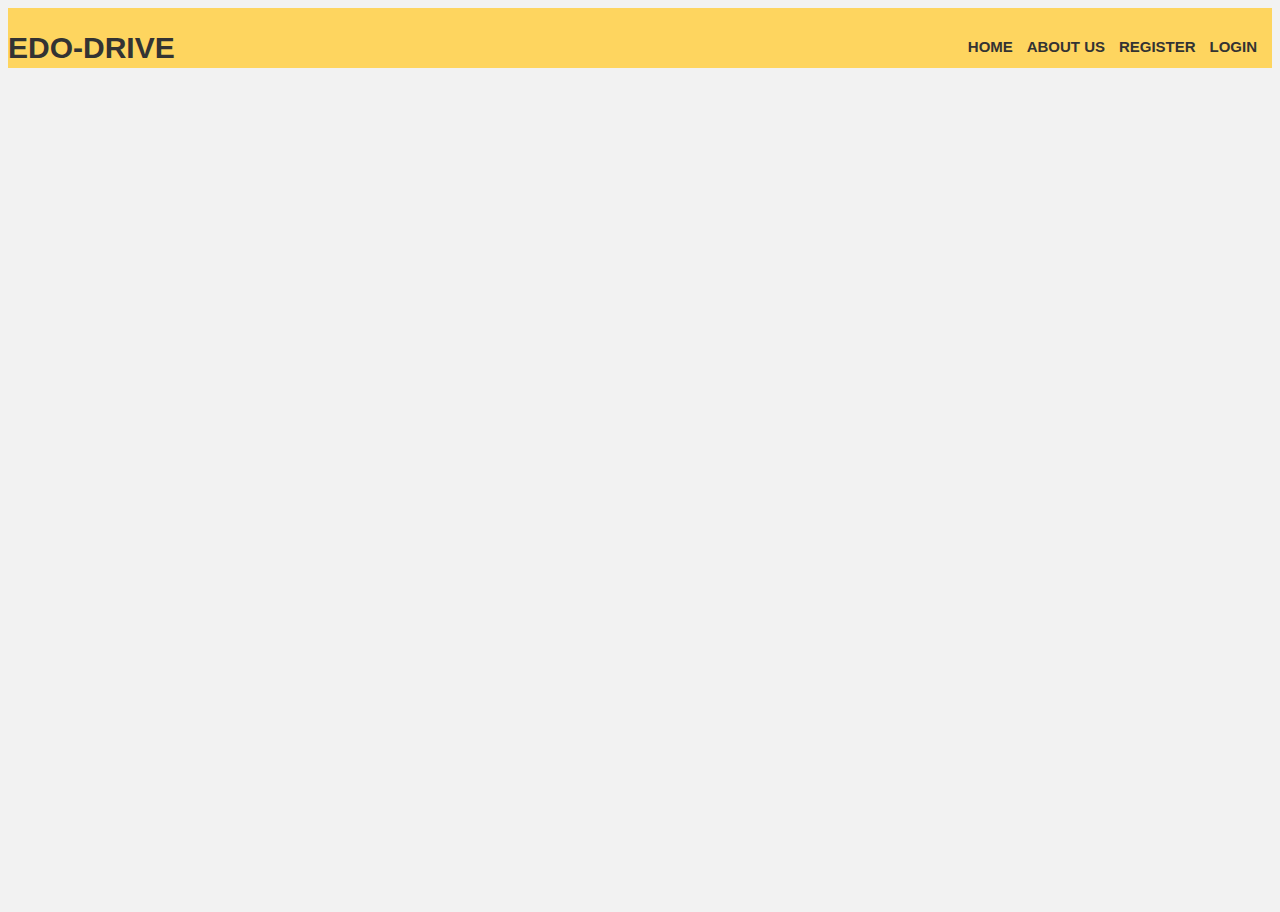
<file: Tolu_project/index.html>
<!DOCTYPE html>
<html>
<head>
	<meta charset="utf-8">
	<title>Home</title>
<link rel="stylesheet" href="https://use.fontawesome.com/releases/v5.5.0/css/all.css" integrity="sha384-B4dIYHKNBt8Bc12p+WXckhzcICo0wtJAoU8YZTY5qE0Id1GSseTk6S+L3BlXeVIU" crossorigin="anonymous">
	<link rel="stylesheet" type="text/css" href="style.css">
</head>

<body>
  <nav>
  <label class="logo">EDO-DRIVE</label>
  <ul>
    <li><a href="#">HOME</a></li>
      <li><a href="#">ABOUT US</a></li>
    <li><a href="#">REGISTER</a></li>
    <li><a href="login.html">LOGIN</a></li>
    <!-- <li><a href="login.html">LOG-OUT</a></li> -->
  </ul>
</nav>
<!-- <img class="img" src="edo.png" style="height: 200px;"> -->

<div class="form_wrapper">
  <img src="edo.png">
  <div class="form_container">
    <div class="title_container">
      <h2>Registration Portal</h2>
    </div>
    <div class="row clearfix">
      <div class="">
        <form>
          <div class="input_field"> <span><i aria-hidden="true" class="fa fa-user"></i></span>
            <input type="text" name="email" placeholder="First Name" required />
          </div>
           <div class="input_field"> <span><i aria-hidden="true" class="fa fa-user"></i></span>
            <input type="text" name="email" placeholder="Last Name" required />
          </div>
          <div class="input_field"> <span><i aria-hidden="true" class="fa fa-phone"></i></span>
            <input type="text" name="number" placeholder="Phone Number" required />
          </div>
          <div class="input_field"> <span><i aria-hidden="true" class="fa fa-address-card"></i></span>
            <input type="text" name="address" placeholder="Home Address" required />
          </div>
          <div class="row clearfix">
            <div class="col_half">
              <div class="input_field"> <span><i aria-hidden="true" class="fa fa-user"></i></span>
                <input type="text" name="name" placeholder="Licence ID" />
              </div>
            </div>
            <div class="col_half">
              <div class="input_field"> <span><i aria-hidden="true" class="fa fa-user"></i></span>
                <input type="text" name="name" placeholder="Vehincle No" required />
              </div>
            </div>
          </div>
          <div class="input_field radio_option">
              <input type="radio" name="radiogroup1" id="rd1">
              <label for="rd1">Male</label>
              <input type="radio" name="radiogroup1" id="rd2">
              <label for="rd2">Female</label>
              </div>
          <div class="input_field radio_optio">
             <label for="rd1">DOB</label>
              <input type="date" name="radiogroup1" id="rd">
             
            </div>
            <div class="input_field radio_optio">
             <label for="rd1">Upload Passport</label>
              <input type="file" name="radiogroup1" id="r">
             
            </div>
           
              
            <div class="input_field checkbox_option">
            	<input type="checkbox" id="cb1">
    			<label for="cb1">I agree with terms and conditions</label>
            </div>
            
          <input class="button" type="submit" value="Register" />
        </form>
        <div class="login">
          <a href="login.html"><p>Login here</p></a>
        </div>
      </div>
    </div>
  </div>
</div>

</body>
</html>
</file>
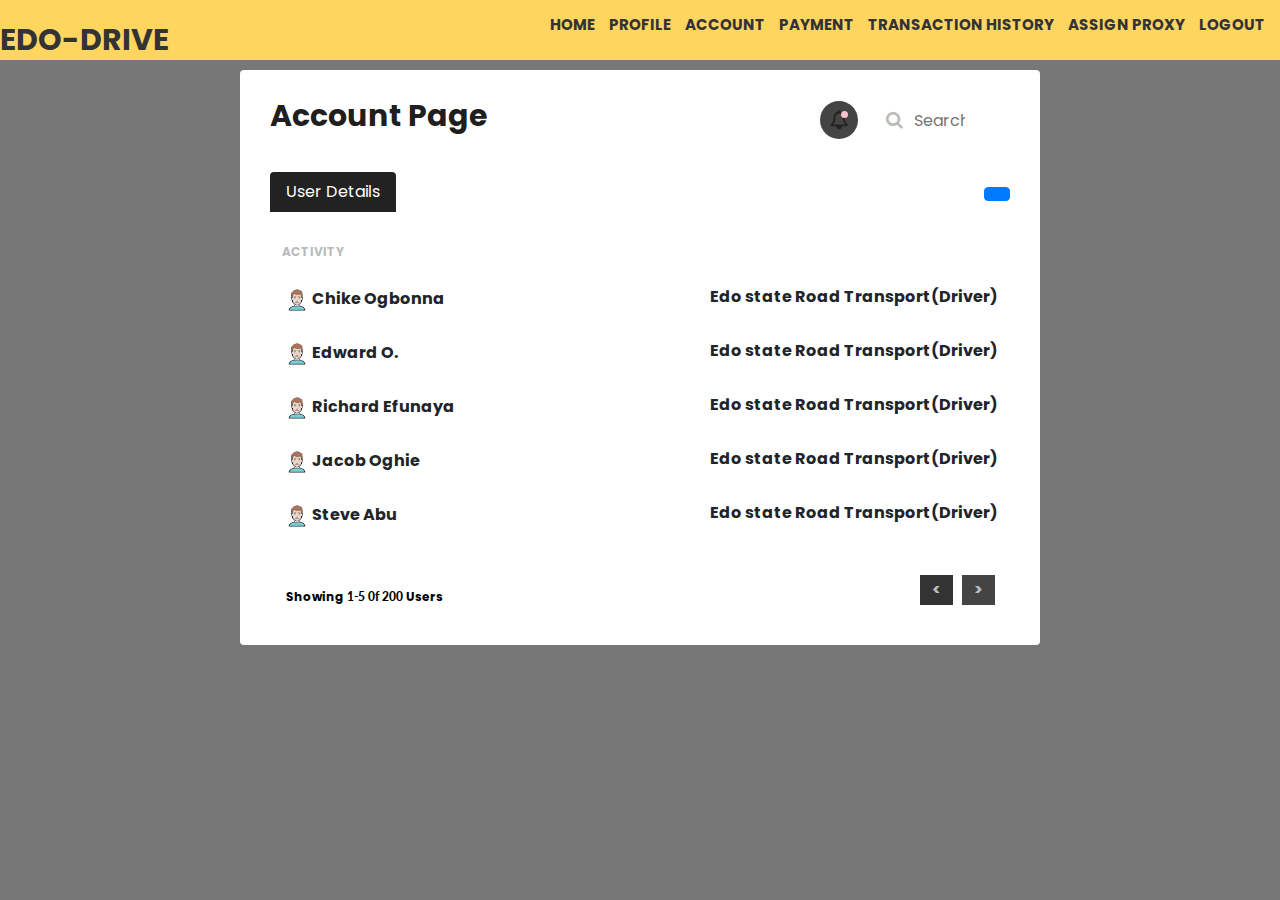
<file: Tolu_project/accountpage.html>
<!DOCTYPE html>
<html>
<head>
    <meta charset="utf-8">
    <title></title>
    <link rel="stylesheet" type="text/css" href="https://stackpath.bootstrapcdn.com/bootstrap/4.4.1/css/bootstrap.min.css">
    <link rel="stylesheet" type="text/css" href="https://cdnjs.cloudflare.com/ajax/libs/font-awesome/4.7.0/css/font-awesome.min.css">
    <link rel="stylesheet" type="text/css" href="history.css">
</head>
<body >
    <nav style="background-color:#FED55F">
  <label class="logo">EDO-DRIVE</label>
  <ul>
    <li><a href="index.html">HOME</a></li>
    <li><a href="profile.html">Profile</a></li>
    <li><a href="#">Account</a></li>
      <li><a href="payment.html">Payment</a></li>
    <li><a href="history.html">Transaction History</a></li>
    <li><a href="proxyreg.html">Assign Proxy</a></li>
    <li><a href="login.html">Logout</a></li>
  </ul>
</nav>
    <div  class="wrapper rounded">
    <nav style="font-weight:bolder"  class="navbar navbar-expand-lg navbar-light light d-lg-flex align-items-lg-start"> <a class="navbar-brand" href="#">Account Page <p class="text-muted pl-1"></p> </a> <button class="navbar-toggler" type="button" data-toggle="collapse" data-target="#navbarNav" aria-controls="navbarNav" aria-expanded="false" aria-label="Toggle navigation"> <span class="navbar-toggler-icon"></span> </button>
        <div class="collapse navbar-collapse" id="navbarNav">
            <ul class="navbar-nav ml-lg-auto">
                <li class="nav-item"> <a class="nav-link" href="#"><span class="fa fa-bell-o font-weight-bold"></span> <span class="notify">Notifications</span> </a> </li>
                <li class="nav-item "> <a href="#"><span class="fa fa-search"></span></a> <input type="search" class="light" placeholder="Search"> </li>
            </ul>
        </div>
    </nav>
    <div  class="row mt-2 pt-2">
        <div  class="col-md-6" id="income">
            <div class="d-flex justify-content-start align-items-center">
            </div>
        </div>
        <div class="col-md-6">
            <div class="d-flex justify-content-md-end align-items-center">
            </div>
        </div>
    </div>
    <div class="d-flex justify-content-between align-items-center mt-3">
        <ul class="nav nav-tabs w-75">
            <li class="nav-item"> <a class="nav-link active" href="#history">User Details</a> </li>
            <li class="nav-item"> <a class="nav-link" href="#"></a> </li>
        </ul> <button class="btn btn-primary"></button>
    </div>
    <div  class="table-responsive mt-3">
        <table class="table  table- font-weight-bold">
            <thead>
                <tr>
                    <th scope="col">Activity</th>
                    
                    
                </tr>
            </thead>
            <tbody >
                <tr>
                    <td scope="row"> <span><img style="height:30px" src="user.png"></span>Chike Ogbonna </td>
                    
                    
                    <td style="float:right" class="d-flex justify-content-end align-items-right"> Edo state Road Transport(Driver)</td>
                </tr>
                 <tr>
                    <td scope="row"> <span><img style="height:30px" src="user.png"></span>Edward O. </td>
                    
                    
                    <td style="float:right" class="d-flex justify-content-end align-items-right"> Edo state Road Transport(Driver)</td>
                </tr>
                  <tr>
                    <td scope="row"> <span><img style="height:30px" src="user.png"></span>Richard Efunaya </td>
                    
                    
                    <td style="float:right" class="d-flex justify-content-end align-items-right"> Edo state Road Transport(Driver)</td>
                </tr>
                  <tr>
                    <td scope="row"> <span><img style="height:30px" src="user.png"></span>Jacob Oghie </td>
                    
                    
                    <td style="float:right" class="d-flex justify-content-end align-items-right"> Edo state Road Transport(Driver)</td>
                </tr>
                 <tr>
                    <td scope="row"> <span><img style="height:30px" src="user.png"></span>Steve Abu</td>
                    
                    
                    <td style="float:right" class="d-flex justify-content-end align-items-right"> Edo state Road Transport(Driver)</td>
                </tr>
               
            </tbody>
        </table>
    </div>
    <div  class="d-flex justify-content-between align-items-center results"> <span style="color:black;font-weight: bolder;" class="pl-md-3">Showing<b style="color:black;font-weight: bolder;" class="text-black"> 1-5 0f 200 </b>Users</span>
        <div  class="pt-3" class="pt-2" class="mb-6" class="major" >
            <nav style="background-color:white"  aria-label="Page navigation example">
                <ul  class="pagination">
                    <li class="page-item disabled"> <a class="page-link" href="#" aria-label="Previous"> <span aria-hidden="true">&lt;</span> </a> </li>
                    <li class="page-item"> <a class="page-link" href="#" aria-label="Next"> <span aria-hidden="true">&gt;</span> </a> </li>
                </ul>
            </nav>
        </div>
    </div>
</div>

</body>
</html>
</file>
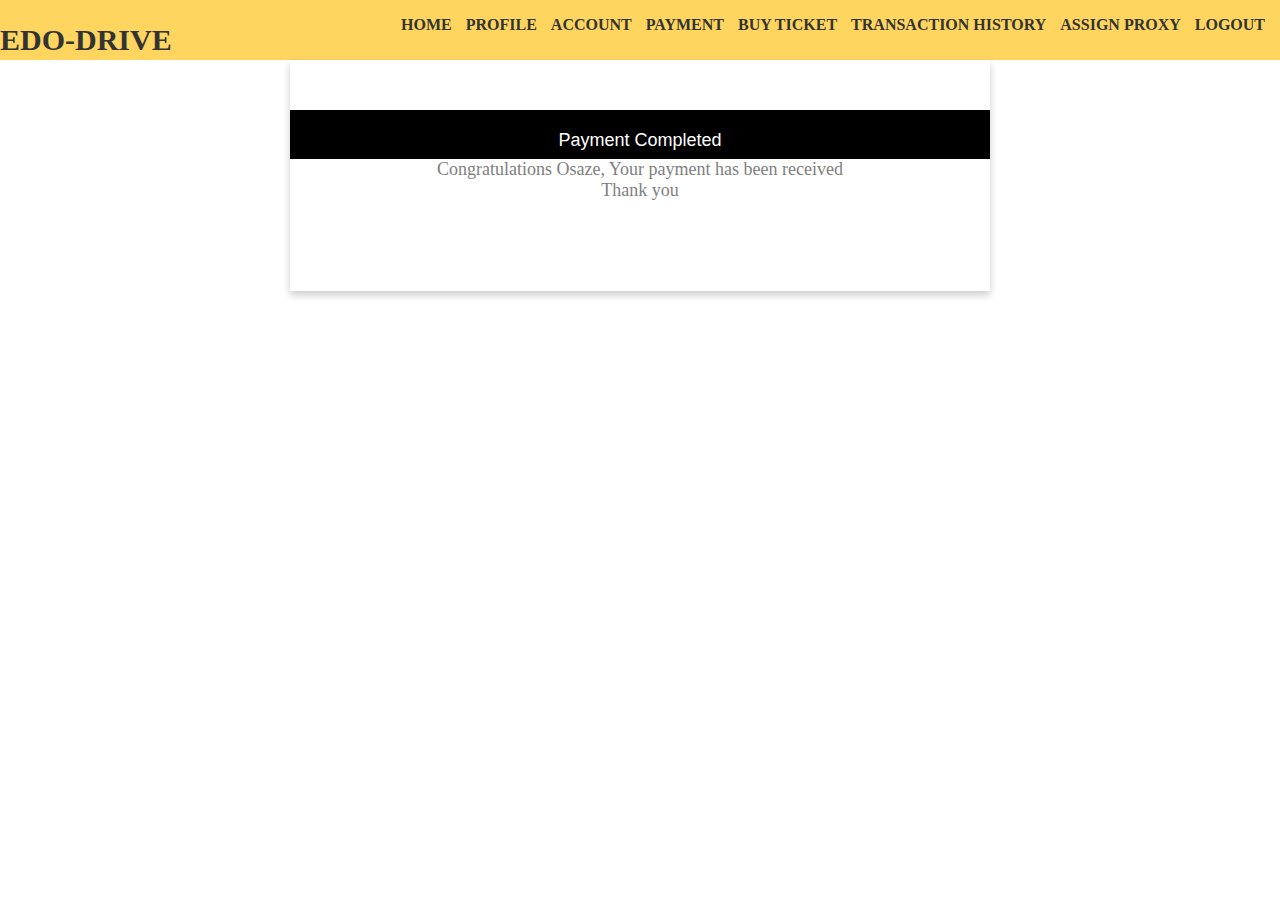
<file: Tolu_project/landing.html>
<!DOCTYPE html>
<html>
<head>
  <title>Purchase</title>
  <link rel="stylesheet" href="https://use.fontawesome.com/releases/v5.5.0/css/all.css" integrity="sha384-B4dIYHKNBt8Bc12p+WXckhzcICo0wtJAoU8YZTY5qE0Id1GSseTk6S+L3BlXeVIU" crossorigin="anonymous">
  <link rel="stylesheet" type="text/css" href="Dashboard.css">
</head>
<body>
 <nav>
  <label class="logo">EDO-DRIVE</label>
  <ul>
    <li><a href="index.html">HOME</a></li>
    <li><a href="#"> Profile</a></li>
    <li><a href="accountpage.html"> Account</a></li>
      <li><a href="payment.html">Payment</a></li>
      <li><a href="ticket.html">Buy Ticket</a></li>
    <li><a href="history.html">Transaction History</a></li>
    <li><a href="proxyreg.html">Assign Proxy</a></li>
    <li><a href="login.html">Logout</a></li>
  </ul>
</nav>
<div class="card" style="padding-top:50px;padding-bottom: 70px;">
  <p><button style="padding-top: 20px">Payment Completed</button></p>
  

  <!-- <h1>NAME : _______</h1> -->
  <p class="title" style="padding-bottom: 20px;">Congratulations Osaze, Your payment has been received<br>Thank you</p>
  
</div>
</body>
</html>
</file>
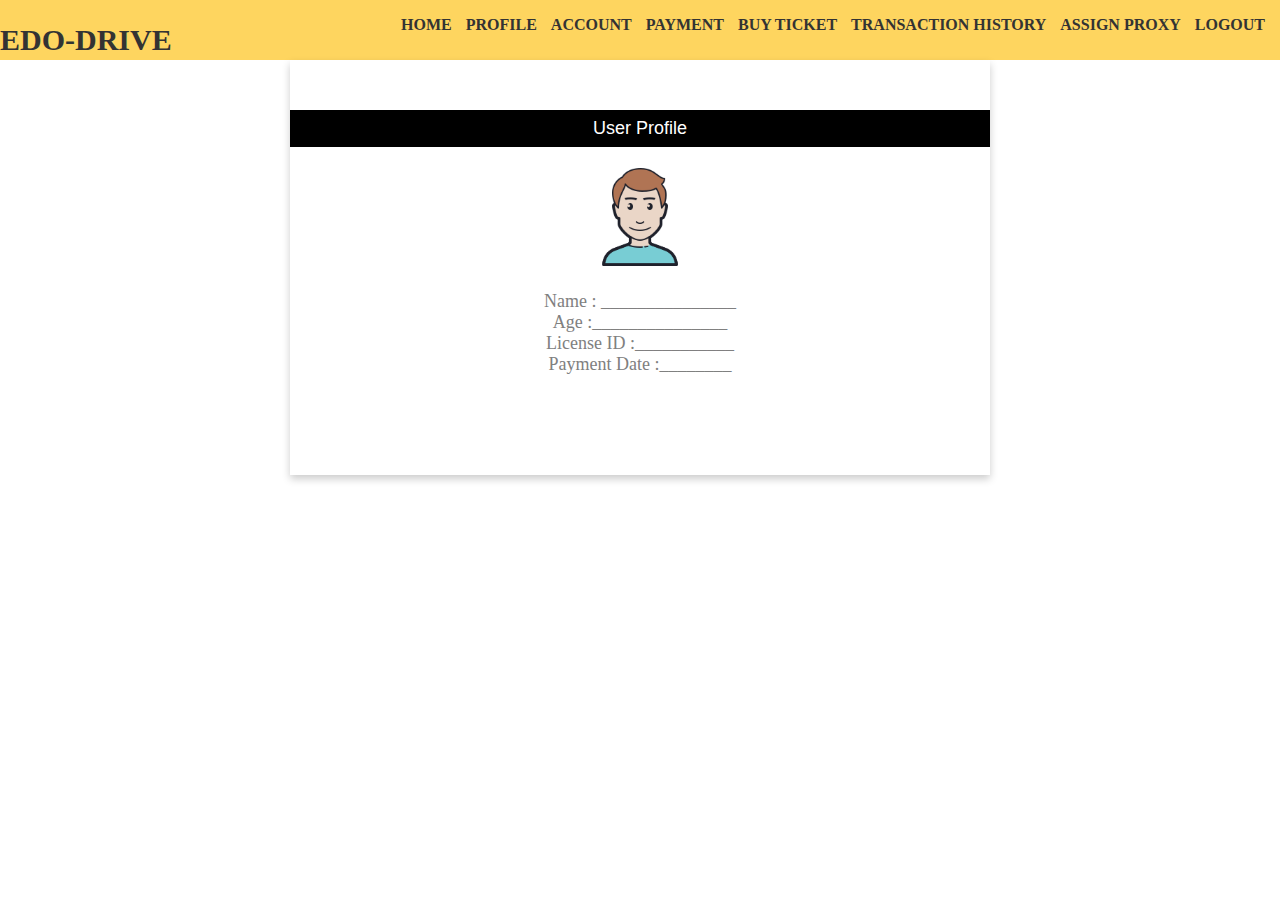
<file: Tolu_project/profile.html>
<!DOCTYPE html>
<html>
<head>
  <title>PROFILE</title>
  <link rel="stylesheet" href="https://use.fontawesome.com/releases/v5.5.0/css/all.css" integrity="sha384-B4dIYHKNBt8Bc12p+WXckhzcICo0wtJAoU8YZTY5qE0Id1GSseTk6S+L3BlXeVIU" crossorigin="anonymous">
  <link rel="stylesheet" type="text/css" href="Dashboard.css">
</head>
<body>
 <nav>
  <label class="logo">EDO-DRIVE</label>
  <ul>
    <li><a href="index.html">HOME</a></li>
    <li><a href="#"> Profile</a></li>
    <li><a href="accountpage.html"> Account</a></li>
      <li><a href="payment.html">Payment</a></li>
      <li><a href="ticket.html">Buy Ticket</a></li>
    <li><a href="history.html">Transaction History</a></li>
    <li><a href="proxyreg.html">Assign Proxy</a></li>
    <li><a href="login.html">Logout</a></li>
  </ul>
</nav>
<div class="card" style="padding-top:50px;padding-bottom: 100px;">
  <p><button>User Profile</button></p>
  <img src="user.png" alt="John" style="width:20%">

  <!-- <h1>NAME : _______</h1> -->
  <p class="title">Name : _______________</p>
  <p class="title">Age :_______________</p>
  <p class="title">License ID :___________</p>
  <p class="title">Payment Date :________</p>
</div>
</body>
</html>
</file>
<file: Tolu_project/style.css>
body {
  font-family: Verdana, Geneva, sans-serif;
  font-size: 14px;
  background: #f2f2f2;
}
nav{
    background: #FED55F;
    height: 60px;
    width: 100%;
}
nav ul{
    float: right;
    margin-right: 10px;
}
nav ul li{
    display: inline-block;
    line-height: 50px;
    margin: 0 5px;
}
nav ul li a{
    color: #333;
    font-size: 15px;
    border-radius: 3px;
    text-transform: uppercase;
    text-decoration: none;
    font-weight: bold;
}
label.logo{
    color: #333;
    font-size: 30px;
    line-height: 80px;
    font-weight: bold;
}
.img{
    background-repeat: no-repeat;
    height: 400px;
    width: 100%;
}
.clearfix:after {
  content: "";
  display: block;
  clear: both;
  visibility: hidden;
  height: 0;
}

.form_wrapper {
  background: #fff;
  width: 400px;
  max-width: 100%;
  box-sizing: border-box;
  padding: 25px;
  margin: 8% auto 0;
  position: relative;
  z-index: 1;
  border-top: 5px solid #f5ba1a;
  -webkit-box-shadow: 0 0 3px rgba(0, 0, 0, 0.1);
  -moz-box-shadow: 0 0 3px rgba(0, 0, 0, 0.1);
  box-shadow: 0 0 3px rgba(0, 0, 0, 0.1);
  -webkit-transform-origin: 50% 0%;
  transform-origin: 50% 0%;
  -webkit-transform: scale3d(1, 1, 1);
  transform: scale3d(1, 1, 1);
  -webkit-transition: none;
  transition: none;
  -webkit-animation: expand 0.8s 0.6s ease-out forwards;
  animation: expand 0.8s 0.6s ease-out forwards;
  opacity: 0;
}
.form_wrapper h2 {
  font-size: 1.5em;
  line-height: 1.5em;
  margin: 0;
}
.form_wrapper .title_container {
  text-align: center;
  padding-bottom: 15px;
}
.form_wrapper h3 {
  font-size: 1.1em;
  font-weight: normal;
  line-height: 1.5em;
  margin: 0;
}
.form_wrapper label {
  font-size: 12px;
}
.form_wrapper .row {
  margin: 10px -15px;
}
.form_wrapper .row > div {
  padding: 0 15px;
  box-sizing: border-box;
}
.form_wrapper .col_half {
  width: 50%;
  float: left;
}
.form_wrapper .input_field {
  position: relative;
  margin-bottom: 20px;
  -webkit-animation: bounce 0.6s ease-out;
  animation: bounce 0.6s ease-out;
}
.form_wrapper .input_field > span {
  position: absolute;
  left: 0;
  top: 0;
  color: #333;
  height: 100%;
  border-right: 1px solid #cccccc;
  text-align: center;
  width: 30px;
}
.form_wrapper .input_field > span > i {
  padding-top: 10px;
}
.form_wrapper .textarea_field > span > i {
  padding-top: 10px;
}
.form_wrapper input[type=text], .form_wrapper input[type=email], .form_wrapper input[type=password] {
  width: 100%;
  padding: 8px 10px 9px 35px;
  height: 35px;
  border: 1px solid #cccccc;
  box-sizing: border-box;
  outline: none;
  -webkit-transition: all 0.3s ease-in-out;
  -moz-transition: all 0.3s ease-in-out;
  -ms-transition: all 0.3s ease-in-out;
  transition: all 0.3s ease-in-out;
}
.form_wrapper input[type=text]:hover, .form_wrapper input[type=email]:hover, .form_wrapper input[type=password]:hover {
  background: #fafafa;
}
.form_wrapper input[type=text]:focus, .form_wrapper input[type=email]:focus, .form_wrapper input[type=password]:focus {
  -webkit-box-shadow: 0 0 2px 1px rgba(255, 169, 0, 0.5);
  -moz-box-shadow: 0 0 2px 1px rgba(255, 169, 0, 0.5);
  box-shadow: 0 0 2px 1px rgba(255, 169, 0, 0.5);
  border: 1px solid #f5ba1a;
  background: #fafafa;
}
.form_wrapper input[type=submit] {
  background: #f5ba1a;
  height: 35px;
  line-height: 35px;
  width: 100%;
  border: none;
  outline: none;
  cursor: pointer;
  color: #fff;
  font-size: 1.1em;
  margin-bottom: 10px;
  -webkit-transition: all 0.3s ease-in-out;
  -moz-transition: all 0.3s ease-in-out;
  -ms-transition: all 0.3s ease-in-out;
  transition: all 0.3s ease-in-out;
}
.form_wrapper input[type=submit]:hover {
  background: #e1a70a;
}
.form_wrapper input[type=submit]:focus {
  background: #e1a70a;
}
.form_wrapper input[type=checkbox], .form_wrapper input[type=radio] {
  border: 0;
  clip: rect(0 0 0 0);
  height: 1px;
  margin: -1px;
  overflow: hidden;
  padding: 0;
  position: absolute;
  width: 1px;
}

.form_container .row .col_half.last {
  border-left: 1px solid #cccccc;
}

.checkbox_option label {
  margin-right: 1em;
  position: relative;
}
.checkbox_option label:before {
  content: "";
  display: inline-block;
  width: 0.5em;
  height: 0.5em;
  margin-right: 0.5em;
  vertical-align: -2px;
  border: 2px solid #cccccc;
  padding: 0.12em;
  background-color: transparent;
  background-clip: content-box;
  transition: all 0.2s ease;
}
.checkbox_option label:after {
  border-right: 2px solid #000000;
  border-top: 2px solid #000000;
  content: "";
  height: 20px;
  left: 2px;
  position: absolute;
  top: 7px;
  transform: scaleX(-1) rotate(135deg);
  transform-origin: left top;
  width: 7px;
  display: none;
}
.checkbox_option input:hover + label:before {
  border-color: #000000;
}
.checkbox_option input:checked + label:before {
  border-color: #000000;
}
.checkbox_option input:checked + label:after {
  -moz-animation: check 0.8s ease 0s running;
  -webkit-animation: check 0.8s ease 0s running;
  animation: check 0.8s ease 0s running;
  display: block;
  width: 7px;
  height: 20px;
  border-color: #000000;
}

.radio_option label {
  margin-right: 1em;
}
.radio_option label:before {
  content: "";
  display: inline-block;
  width: 0.5em;
  height: 0.5em;
  margin-right: 0.5em;
  border-radius: 100%;
  vertical-align: -3px;
  border: 2px solid #cccccc;
  padding: 0.15em;
  background-color: transparent;
  background-clip: content-box;
  transition: all 0.2s ease;
}
.radio_option input:hover + label:before {
  border-color: #000000;
}
.radio_option input:checked + label:before {
  background-color: #000000;
  border-color: #000000;
}

.select_option {
  position: relative;
  width: 100%;
}
.select_option select {
  display: inline-block;
  width: 100%;
  height: 35px;
  padding: 0px 15px;
  cursor: pointer;
  color: #7b7b7b;
  border: 1px solid #cccccc;
  border-radius: 0;
  background: #fff;
  appearance: none;
  -webkit-appearance: none;
  -moz-appearance: none;
  transition: all 0.2s ease;
}
.select_option select::-ms-expand {
  display: none;
}
.select_option select:hover, .select_option select:focus {
  color: #000000;
  background: #fafafa;
  border-color: #000000;
  outline: none;
}

.select_arrow {
  position: absolute;
  top: calc(50% - 4px);
  right: 15px;
  width: 0;
  height: 0;
  pointer-events: none;
  border-width: 8px 5px 0 5px;
  border-style: solid;
  border-color: #7b7b7b transparent transparent transparent;
}

.select_option select:hover + .select_arrow, .select_option select:focus + .select_arrow {
  border-top-color: #000000;
}

.credit {
  position: relative;
  z-index: 1;
  text-align: center;
  padding: 15px;
  color: #f5ba1a;
}
.credit a {
  color: #e1a70a;
}

@-webkit-keyframes check {
  0% {
    height: 0;
    width: 0;
  }
  25% {
    height: 0;
    width: 7px;
  }
  50% {
    height: 20px;
    width: 7px;
  }
}
@keyframes check {
  0% {
    height: 0;
    width: 0;
  }
  25% {
    height: 0;
    width: 7px;
  }
  50% {
    height: 20px;
    width: 7px;
  }
}
@-webkit-keyframes expand {
  0% {
    -webkit-transform: scale3d(1, 0, 1);
    opacity: 0;
  }
  25% {
    -webkit-transform: scale3d(1, 1.2, 1);
  }
  50% {
    -webkit-transform: scale3d(1, 0.85, 1);
  }
  75% {
    -webkit-transform: scale3d(1, 1.05, 1);
  }
  100% {
    -webkit-transform: scale3d(1, 1, 1);
    opacity: 1;
  }
}
@keyframes expand {
  0% {
    -webkit-transform: scale3d(1, 0, 1);
    transform: scale3d(1, 0, 1);
    opacity: 0;
  }
  25% {
    -webkit-transform: scale3d(1, 1.2, 1);
    transform: scale3d(1, 1.2, 1);
  }
  50% {
    -webkit-transform: scale3d(1, 0.85, 1);
    transform: scale3d(1, 0.85, 1);
  }
  75% {
    -webkit-transform: scale3d(1, 1.05, 1);
    transform: scale3d(1, 1.05, 1);
  }
  100% {
    -webkit-transform: scale3d(1, 1, 1);
    transform: scale3d(1, 1, 1);
    opacity: 1;
  }
}
@-webkit-keyframes bounce {
  0% {
    -webkit-transform: translate3d(0, -25px, 0);
    opacity: 0;
  }
  25% {
    -webkit-transform: translate3d(0, 10px, 0);
  }
  50% {
    -webkit-transform: translate3d(0, -6px, 0);
  }
  75% {
    -webkit-transform: translate3d(0, 2px, 0);
  }
  100% {
    -webkit-transform: translate3d(0, 0, 0);
    opacity: 1;
  }
}
@keyframes bounce {
  0% {
    -webkit-transform: translate3d(0, -25px, 0);
    transform: translate3d(0, -25px, 0);
    opacity: 0;
  }
  25% {
    -webkit-transform: translate3d(0, 10px, 0);
    transform: translate3d(0, 10px, 0);
  }
  50% {
    -webkit-transform: translate3d(0, -6px, 0);
    transform: translate3d(0, -6px, 0);
  }
  75% {
    -webkit-transform: translate3d(0, 2px, 0);
    transform: translate3d(0, 2px, 0);
  }
  100% {
    -webkit-transform: translate3d(0, 0, 0);
    transform: translate3d(0, 0, 0);
    opacity: 1;
  }
}
@media (max-width: 600px) {
  .form_wrapper .col_half {
    width: 100%;
    float: none;
  }

  .bottom_row .col_half {
    width: 50%;
    float: left;
  }

  .form_container .row .col_half.last {
    border-left: none;
  }

  .remember_me {
    padding-bottom: 20px;
  }
}
.login{
  text-align: center;
}
</file>
<file: Tolu_project/history.css>
@import url('https://fonts.googleapis.com/css2?family=Lato&family=Poppins&display=swap');

* {
    padding: 0;
    margin: 0;
    box-sizing: border-box
}

body {
    background-color: #777;
    font-family: 'Poppins', sans-serif
}
nav{
    background: white;
    height: 60px;
    width: 100%;
}
nav ul{
    float: right;
    margin-right: 10px;
}
nav ul li{
    display: inline-block;
    line-height: 50px;
    margin: 0 5px;
}
nav ul li a{
    color: #333;
    font-size: 15px;
    border-radius: 3px;
    text-transform: uppercase;
    text-decoration: none;
    font-weight: bold;
}
label.logo{
    color: #333;
    font-size: 30px;
    line-height: 80px;
    font-weight: bold;
}
.wrapper {
    background-color: white;
    min-height: 100px;
    max-width: 800px;
    margin: 10px auto;
    padding: 10px 30px
}

.dark,
.input:focus {
    background-color: #222
}

.navbar {
    padding: 0.5rem 0rem
}

.navbar .navbar-brand {
    font-size: 30px
}

#income {
    border-right: 1px solid #bbb
}

.notify {
    display: none
}

.nav-item .nav-link .fa-bell-o,
.fa-long-arrow-down,
.fa-long-arrow-up {
    padding: 10px 10px;
    background-color: #444;
    border-radius: 50%;
    position: relative;
    font-size: 18px
}

.nav-item .nav-link .fa-bell-o::after {
    content: '';
    position: absolute;
    width: 7px;
    height: 7px;
    border-radius: 50%;
    background-color: #ffc0cb;
    right: 10px;
    top: 10px
}

.nav-item input {
    border: none;
    outline: none;
    box-shadow: none;
    padding: 3px 8px;
    width: 75%;
    color: #eee
}

.nav-item .fa-search {
    font-size: 18px;
    color: #bbb;
    cursor: pointer
}

.navbar-nav:last-child {
    display: flex;
    align-items: center;
    width: 40%
}

.navbar-nav .nav-item {
    padding: 0px 0px 0px 10px
}

.navbar-brand p {
    display: block;
    font-size: 14px;
    margin-bottom: 3px
}

.text {
    color: #bbb
}

.money {
    font-family: 'Lato', sans-serif
}

.fa-long-arrow-down,
.fa-long-arrow-up {
    padding-left: 12px;
    padding-top: 8px;
    height: 30px;
    width: 30px;
    border-radius: 50%;
    font-size: 1rem;
    font-weight: 100;
    color: #28df99
}

.fa-long-arrow-up {
    color: #ffa500
}

.nav.nav-tabs {
    border: none
}

.nav.nav-tabs .nav-item .nav-link {
    color: #bbb;
    border: none
}

.nav.nav-tabs .nav-link.active {
    background-color: #222;
    border: none;
    color: #fff;
    border-bottom: 4px solid #fff
}

.nav.nav-tabs .nav-item .nav-link:hover {
    border: none;
    color: #eee
}

.nav.nav-tabs .nav-item .nav-link.active:hover {
    border-bottom: 4px solid #fff
}

.nav.nav-tabs .nav-item .nav-link:focus {
    border-bottom: 4px solid #fff;
    color: #fff
}

.table-dark {
    background-color: #222
}

.table thead th {
    text-transform: uppercase;
    color: #bbb;
    font-size: 12px
}

.table thead th,
.table td,
.table th {
    border: none;
    overflow: auto auto
}

td .fa-briefcase,
td .fa-bed,
td .fa-exchange,
td .fa-cutlery {
    color: #ff6347;
    background-color: #444;
    padding: 5px;
    border-radius: 50%
}

td .fa-bed,
td .fa-cutlery {
    color: #40a8c4
}

td .fa-exchange {
    color: #b15ac7
}

tbody tr td .fa-cc-mastercard,
tbody tr td .fa-cc-visa {
    color: #bbb
}

tbody tr td.text-muted {
    font-family: 'Lato', sans-serif
}

tbody tr td .fa-long-arrow-up,
tbody tr td .fa-long-arrow-down {
    font-size: 12px;
    padding-left: 7px;
    padding-top: 3px;
    height: 20px;
    width: 20px
}

.results span {
    color: #bbb;
    font-size: 12px
}

.results span b {
    font-family: 'Lato', sans-serif
}

.pagination .page-item .page-link {
    background-color: #444;
    color: #fff;
    padding: 0.3rem .75rem;
    border: none;
    border-radius: 0
}

.pagination .page-item .page-link span {
    font-size: 16px
}

.pagination .page-item.disabled .page-link {
    background-color: #333;
    color: #eee;
    cursor: crosshair
}

@media(min-width:768px) and (max-width: 991px) {
    .wrapper {
        margin: auto
    }

    .navbar-nav:last-child {
        display: flex;
        align-items: start;
        justify-content: center;
        width: 100%
    }

    .notify {
        display: inline
    }

    .nav-item .fa-search {
        padding-left: 10px
    }

    .navbar-nav .nav-item {
        padding: 0px
    }
}

@media(min-width: 300px) and (max-width: 767px) {
    .wrapper {
        margin: auto
    }

    .navbar-nav:last-child {
        display: flex;
        align-items: start;
        justify-content: center;
        width: 100%
    }

    .notify {
        display: inline
    }

    .nav-item .fa-search {
        padding-left: 10px
    }

    .navbar-nav .nav-item {
        padding: 0px
    }

    #income {
        border: none
    }
}

@media(max-width: 400px) {
    .wrapper {
        padding: 10px 15px;
        margin: auto
    }

    .btn {
        font-size: 12px;
        padding: 10px
    }

    .nav.nav-tabs .nav-link {
        padding: 10px
    }
}
</file>
<file: Tolu_project/Dashboard.css>
*{
    padding: 0;
    margin: 0;
    text-decoration: none;
    list-style: none;
}
body{
    font-family: montserrat;
}
nav{
    background: #FED55F;
    height: 60px;
    width: 100%;
}
nav ul{
    float: right;
    margin-right: 10px;
}
nav ul li{
    display: inline-block;
    line-height: 50px;
    margin: 0 5px;
}
nav ul li a{
    color: #333;
    font-size: 16px;
    border-radius: 3px;
    text-transform: uppercase;
    text-decoration: none;
    font-weight: bold;
}
label.logo{
    color: #333;
    font-size: 30px;
    line-height: 80px;
    font-weight: bold;
}
.img{
    background-repeat: no-repeat;
    height: 400px;
    width: 100%;
}

.card {
  box-shadow: 0 4px 8px 0 rgba(0, 0, 0, 0.2);
  max-width: 700px;
  margin: auto;
  text-align: center;
}

.title {
  color: grey;
  font-size: 18px;
}

button {
  border: none;
  outline: 0;
  display: inline-block;
  padding: 8px;
  color: white;
  background-color: #000;
  text-align: center;
  cursor: pointer;
  width: 100%;
  font-size: 18px;
}

a {
  text-decoration: none;
  font-size: 22px;
  color: black;
}

button:hover, a:hover {
  opacity: 0.7;
}
</file>
